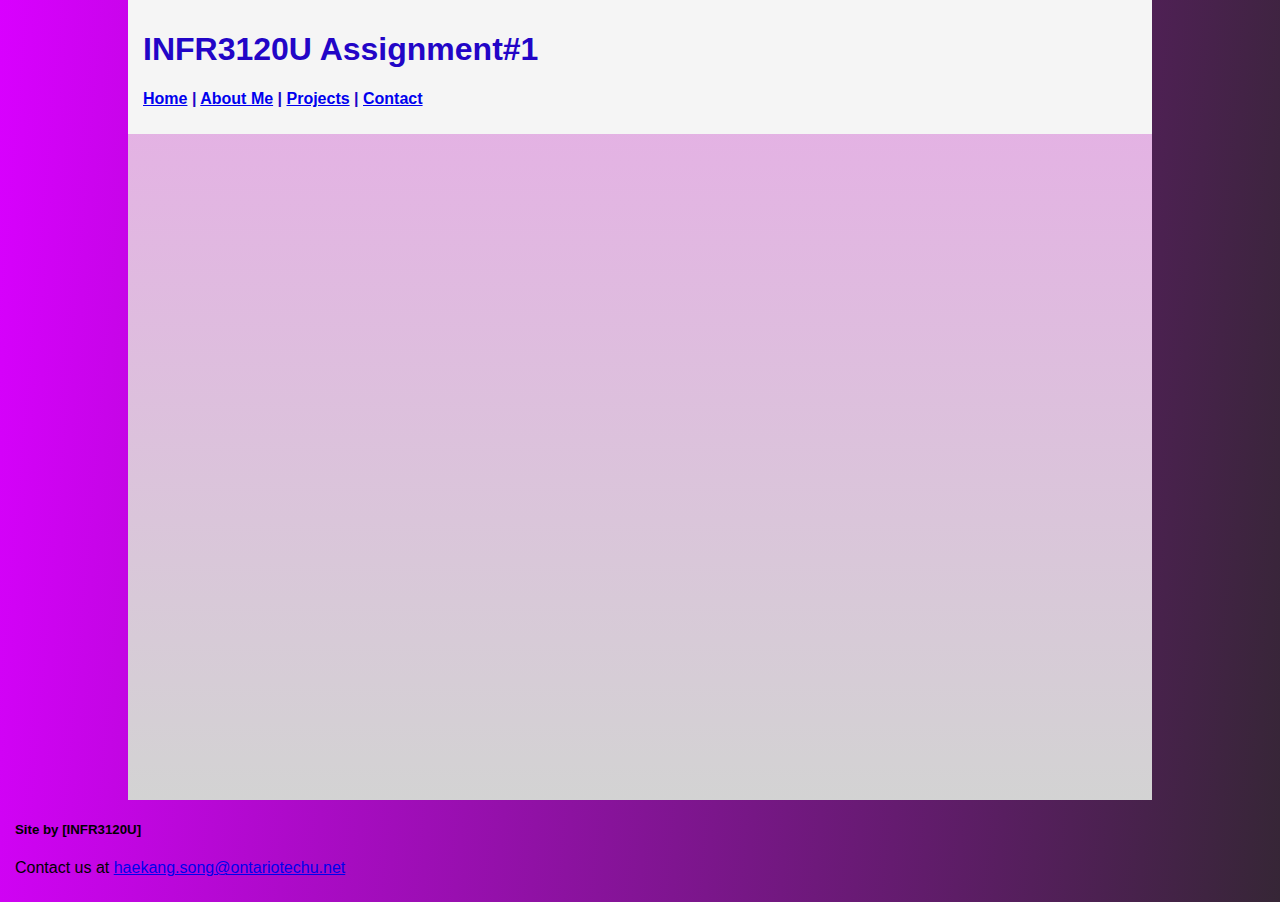
<file: index.html>
<!doctype html>
<html>

<head>
    <meta charset="UTF-8">
    <link href="style.css" rel="stylesheet" type="text/css">
    <title>INFR3120U Assignment#1</title>
</head>

<body>
    <div id="wrapper">
        <header>
            <h1>INFR3120U Assignment#1</h1>
            <nav>
                <h4>
                    <a href="index.html">Home</a> |
                    <a href="aboutme.html">About Me</a> |
                    <a href="project.html">Projects</a> |
                    <a href="contact.html">Contact</a>
                </h4>
            </nav>
        </header>

        <!--
        <article>
            <h3></h3>
            <p>First article content goes here</p>
            <p>more content goes here</p>
            <section>
                <h3>1st section heading goes here</h3>
                <p>1st section content goes here</p>
            </section>
            <section>
                <h3>2nd section heading goes here</h3>
                <p>2nd section content goes here</p>
            </section>
        </article>
        -->
    </div>
</body>

<!--The clear class style clears (removes) float-->
<div class="clear"></div>
<div id="footer">
    <h5>Site by [INFR3120U]</h5>
    <p>Contact us at <a href="mailto:haekang.song@ontariotechu.net">haekang.song@ontariotechu.net</a></p>
</div>

</html>
</file>
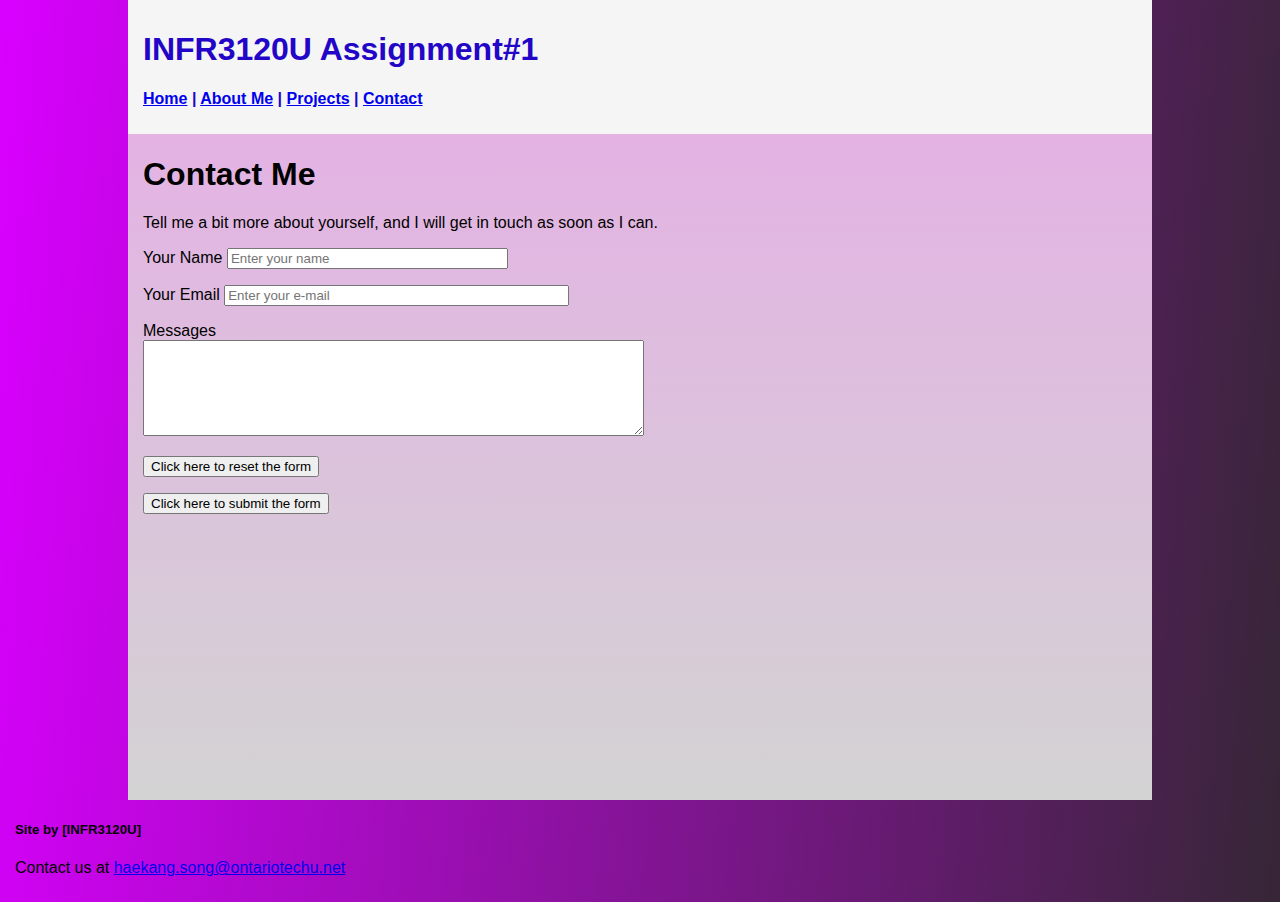
<file: contact.html>
<!doctype html>
<html>

<head>
    <meta charset="UTF-8">
    <link href="style.css" rel="stylesheet" type="text/css">
    <title>INFR3120U Assignment#1</title>
</head>

<body>
    <div id="wrapper">
        <header>
            <h1>INFR3120U Assignment#1</h1>
            <nav>
                <h4>
                    <a href="index.html">Home</a> |
                    <a href="aboutme.html">About Me</a> |
                    <a href="project.html">Projects</a> |
                    <a href="contact.html">Contact</a>
                </h4>
            </nav>
        </header>
            <h1>Contact Me</h1>
            <p>Tell me a bit more about yourself, and I will get in touch as soon as I can.</p>
            <form action=mailto:ahmed.sheikh@ontariotechu.net ?subject=Signup Form method="post" enctype="text/plain"
                name="form">
                <p>
                    <label for="name">Your Name</label>
                    <input type="text" name="name" placeholder="Enter your name" size="32" required>
                    <!--requried: submit-->
                </p>

                <p>
                    <label for="email">Your Email</label>
                    <input name="email" type="email" placeholder="Enter your e-mail" size="40" required>
                </p>
                <p>
                    <label for="comments">Messages</label><br>
                    <textarea name="comments" cols="60" rows="6"></textarea>
                </p>
                <p><input type="reset" value="Click here to reset the form" /></p>
                <p><input type="submit" value="Click here to submit the form" /></p>
            </form>
        </div>

</body>

<!--The clear class style clears (removes) float-->
<div class="clear"></div>
<div id="footer">
    <h5>Site by [INFR3120U]</h5>
    <p>Contact us at <a href="mailto:haekang.song@ontariotechu.net">haekang.song@ontariotechu.net</a></p>
</div>

</html>
</file>
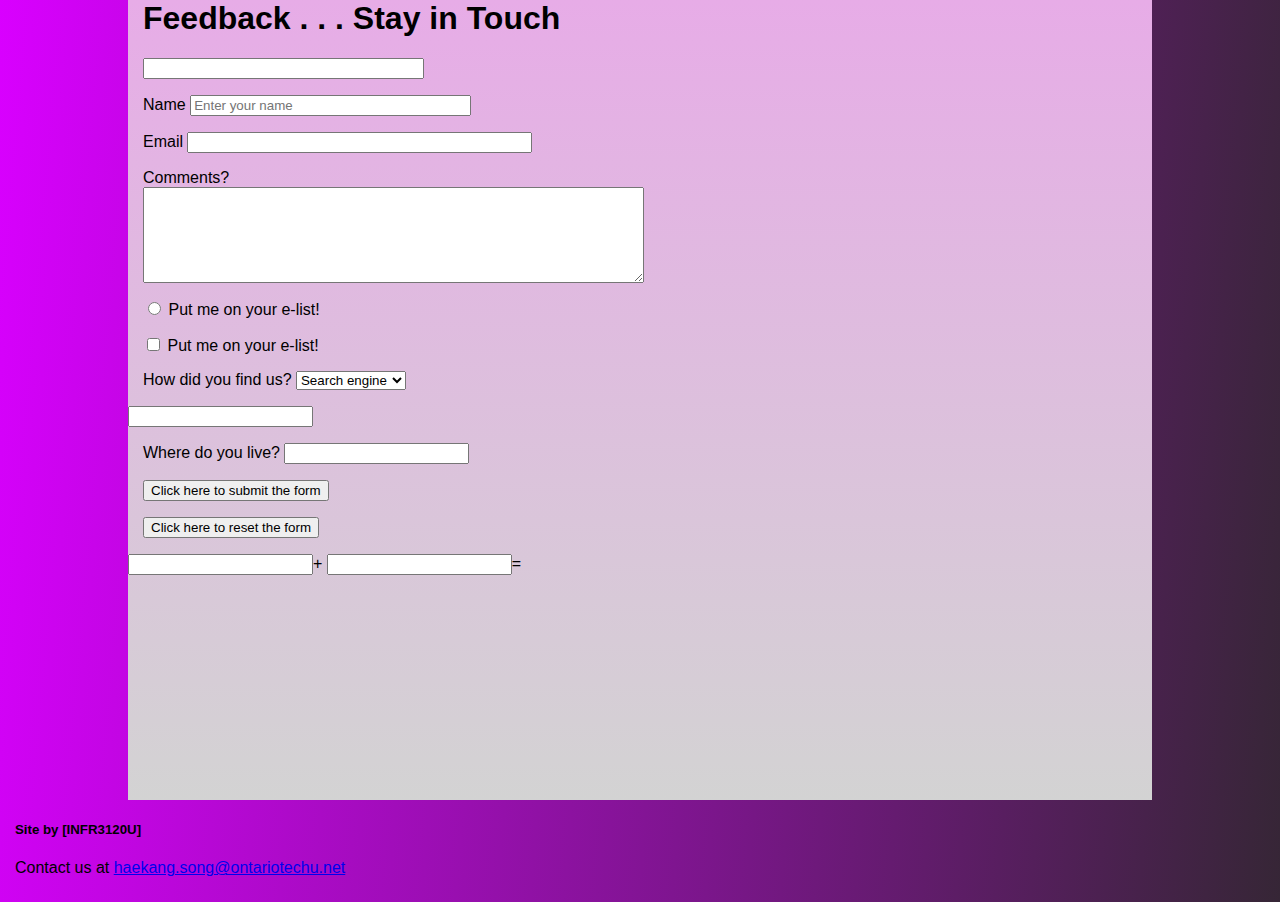
<file: form.html>
<html>

<head>
    <meta charset="UTF-8">
    <title>Form</title>
    <link href="style.css" rel="stylesheet" type="text/css">
</head>

<body>
    <div id="wrapper">
        <h1>Feedback . . . Stay in Touch</h1>

        <form action=mailto:email@email.com ?subject=Signup Form method="post" enctype="text/plain" name="form">
            <p>
                <input type="text" name="name" size="32">
                <!-- text input-->
            </p>
            <form action=mailto:email@email.com ?subject=Signup Form method="post" enctype="text/plain" name="form">
                <p>
                    <label for="name">Name</label>
                    <input type="text" name="name" placeholder="Enter your name" size="32" required>
                    <!--requried: submit-->
                </p>

                <p>
                    <label for="email">Email</label>
                    <input name="email" type="email" size="40" required>
                </p>
                <p>
                    <label for="comments">Comments?</label><br>
                    <textarea name="comments" cols="60" rows="6"></textarea>
                </p>
                <p>
                    <input type="radio" name="maillist">
                    <label for="maillist">Put me on your e-list!</label>
                </p>
                <p>
                    <input type="checkbox" name="maillist">
                    <label for "maillist">Put me on your e-list!</label>
                </p>
                <p>
                    <label for "where">How did you find us?</label>
                    <select name="where">
                        <option value="Search engine">Search engine</option>
                        <option value="Word of mouth">Word of mouth</option>
                        <option value="Craigslist">Craigslist</option>
                        <option value="Other">Other</option>
                    </select>
                </p>
                <input list="list">
                <datalist id="list">
                    <option value="first option">
                    <option value="second option">
                    <option value="third option">
                </datalist>
                <p><label for="countries">Where do you live?</label>
                    <input list="countries">
                    <datalist id="countries">
                        <option value="Afghanistan">
                        <option value="Albania">
                        <option value="Algeria">
                        <option value="Andorra">
                        <option value="Angola">
                        <option value="Antigua and Barbuda">
                        <option value="Argentina">
                        <option value="Armenia">
                        <option value="Aruba">
                        <option value="Australia">
                        <option value="Austria">
                        <option value="Azerbaijan">
                    </datalist>

                <p><input type="submit" value="Click here to submit the form" /></p>
                <p><input type="reset" value="Click here to reset the form" /></p>
                </fonm>
            </form>
           
            <form oninput="x.value=parseInt(a.value)+parseInt(b.value)">
                <input type="number" id="a">+
                <input type="number" id="b">=
                <output name="x" for="a b"></output>
            </form>
    </div>
</body>

<!--The clear class style clears (removes) float-->
<div class="clear"></div>
<div id="footer">
    <h5>Site by [INFR3120U]</h5>
    <p>Contact us at <a href="mailto:haekang.song@ontariotechu.net">haekang.song@ontariotechu.net</a></p>
</div>

</html>
</file>
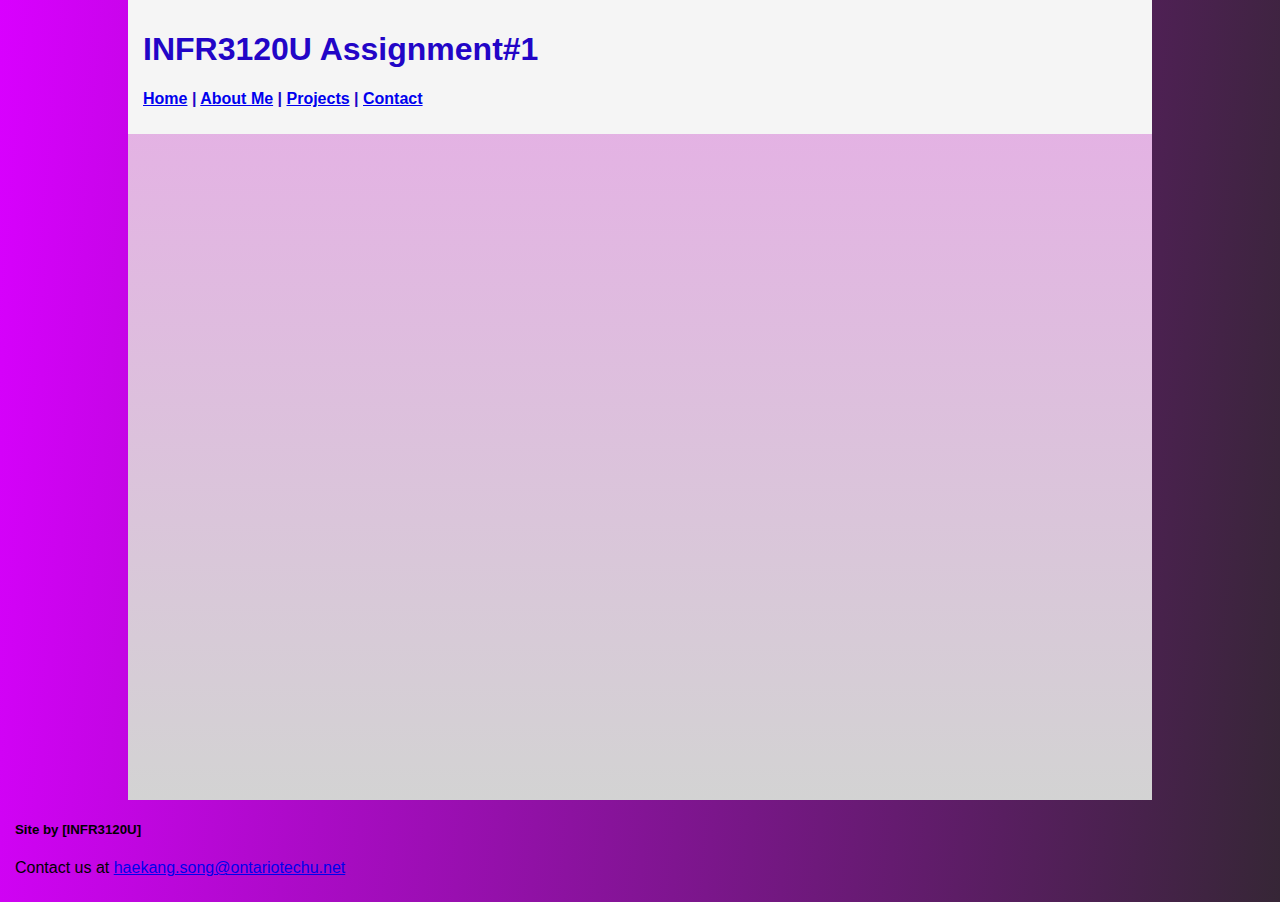
<file: home.html>
<!doctype html>
<html>

<head>
    <meta charset="UTF-8">
    <link href="style.css" rel="stylesheet" type="text/css">
    <title>INFR3120U Assignment#1</title>
</head>

<body>
    <div id="wrapper">
        <header>
            <h1>INFR3120U Assignment#1</h1>
            <nav>
                <h4>
                    <a href="home.html">Home</a> |
                    <a href="aboutme.html">About Me</a> |
                    <a href="project.html">Projects</a> |
                    <a href="contact.html">Contact</a>
                </h4>
            </nav>
        </header>

        <!--
        <article>
            <h3></h3>
            <p>First article content goes here</p>
            <p>more content goes here</p>
            <section>
                <h3>1st section heading goes here</h3>
                <p>1st section content goes here</p>
            </section>
            <section>
                <h3>2nd section heading goes here</h3>
                <p>2nd section content goes here</p>
            </section>
        </article>
        -->
    </div>
</body>

<!--The clear class style clears (removes) float-->
<div class="clear"></div>
<div id="footer">
    <h5>Site by [INFR3120U]</h5>
    <p>Contact us at <a href="mailto:haekang.song@ontariotechu.net">haekang.song@ontariotechu.net</a></p>
</div>

</html>
</file>
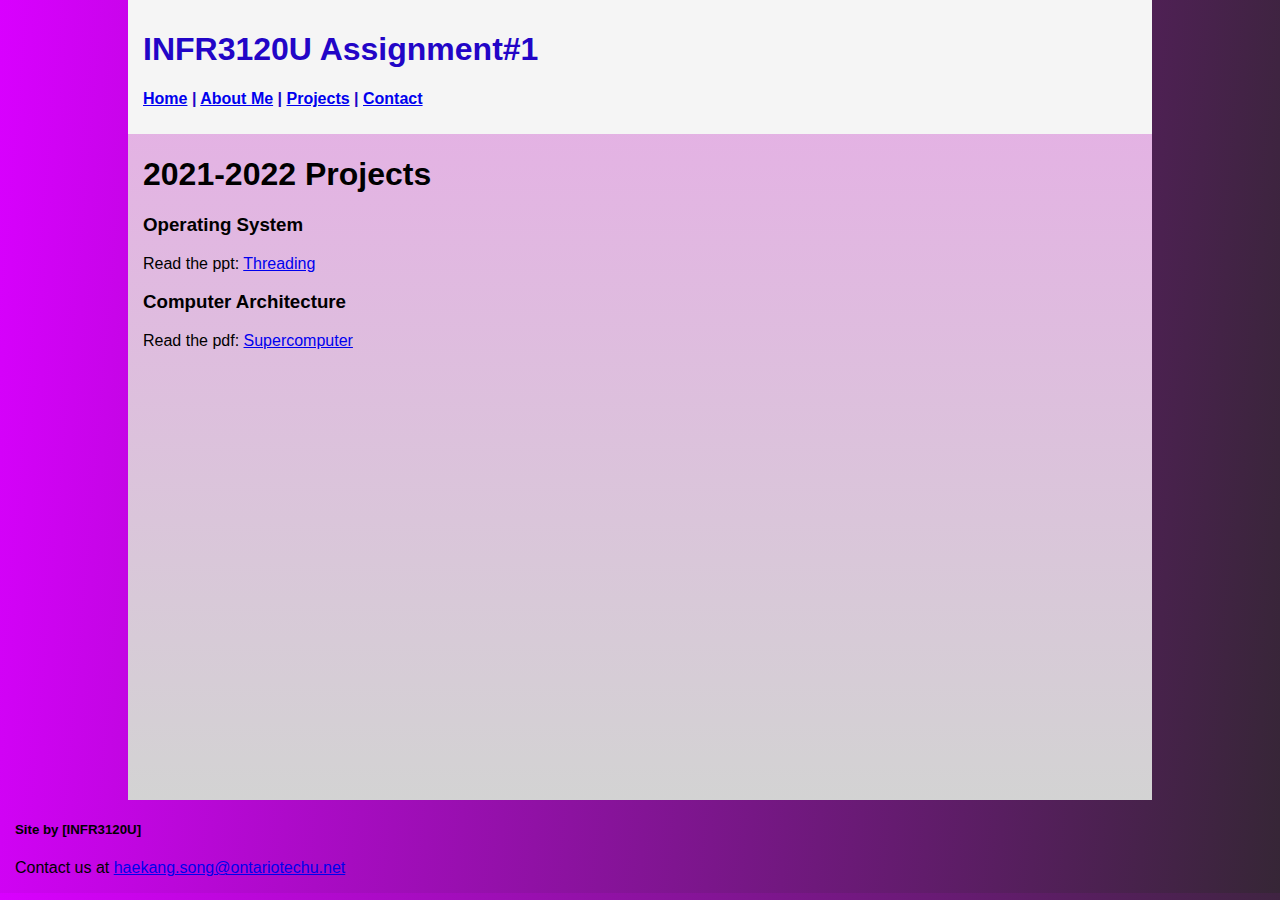
<file: project.html>
<!doctype html>
<html>

<head>
    <meta charset="UTF-8">
    <link href="style.css" rel="stylesheet" type="text/css">
    <title>INFR3120U Assignment#1</title>
</head>

<body>
    <div id="wrapper">
        <header>
            <h1>INFR3120U Assignment#1</h1>
            <nav>
                <h4>
                    <a href="index.html">Home</a> |
                    <a href="aboutme.html">About Me</a> |
                    <a href="project.html">Projects</a> |
                    <a href="contact.html">Contact</a>
                </h4>
            </nav>
        </header>

        <article>
            <h1>2021-2022 Projects</h1>
            <section>
                <h3>Operating System</h3>
                <p>Read the ppt: <a href="OSThreading.pdf" target="_blank">Threading </a> </p>
            </section>
            <section>
                <h3>Computer Architecture</h3>
                <p>Read the pdf: <a href="INFR2810UFinalproject.pdf" target="_blank">Supercomputer</a> </p>
            </section>
        </article>

    </div>
<!--The clear class style clears (removes) float-->
<div class="clear"></div>
</body> 

<id="footer">
    <h5>Site by [INFR3120U]</h5>
    <p>Contact us at <a href="mailto:haekang.song@ontariotechu.net">haekang.song@ontariotechu.net</a></p>


</html>
</file>
<file: style.css>
@charset "UTF-8";

/* CSS Document */
/* The body tag style applies to all elements on the page */
body {
    background: linear-gradient(95deg, rgb(217, 0, 255),rgb(54, 38, 54));
    font-family: Verdana, Geneva, Arial, sans-serif;
    padding: 0px;
    margin: 0px;
}

/*이거 해놓으면 html파일에 설정해놔도 이걸로 됨 */
video {
    width: 100%;
    padding: 15px;
    margin: 15px;
    background-color: black;
    border: 2px white solid;
    box-shadow: 10px 10px 5px black;
    max-width: 400px;
}


/*이거 semantic html용임 <-header footer */
header {
    background-color: whitesmoke;
    color: rgb(34, 5, 199);
    padding-top: 10px;
    padding-bottom: 5px;
}



figure {
    position: relative;
    width: 220px;
    height: 200px;
    background-color: white;
    margin: 5px;
    padding: 5px;
    border: 1px solid black;
}

figcaption {
    position: bottom;
    background-color: black;
    color: white;
}

/*여기까지 semetic*/



/* The wrapper ID style is used with a div tag to provide a 960px wide page <-메인페이지 of webpage */
#wrapper {
    width: 80%;
    height: 800px;
    margin-left: auto;
    margin-right: auto;
    background: linear-gradient(to bottom, rgb(231, 172, 231) 0%,LightGray 100%); 
}

#whoami {
    float: right;
    width: 100%;
    height: 600px;
}

/* Defining a style for a set of tags separated by commas applies the style to all tags */
h1,
h2,
h3,
h4,
h5,
h6,
p,
li {
    margin-left: 15px;
}

#footer {
    height: 80px;
}

#banner {
    height: 120px;
    background-color: SlateGrey;
}

/* Defining a style for a set of tags not separated by commas applies the style 
only to all tags within the preceding tag*/
#banner h1 {
    color: white;
}

/* Advanced Web design relies on class or ID styles, never tables */
.box {
    height: 350px;
    width: 40%;
    float: left;
    
    margin: 15px;
    opacity: 0.5;
}

/* The following pseudo-class applies to the box class when in a hovered state */
.box:hover {
    
    opacity: 1;
}

/* This clear class style terminates float */
.clear {
    clear: both;
}
</file>
